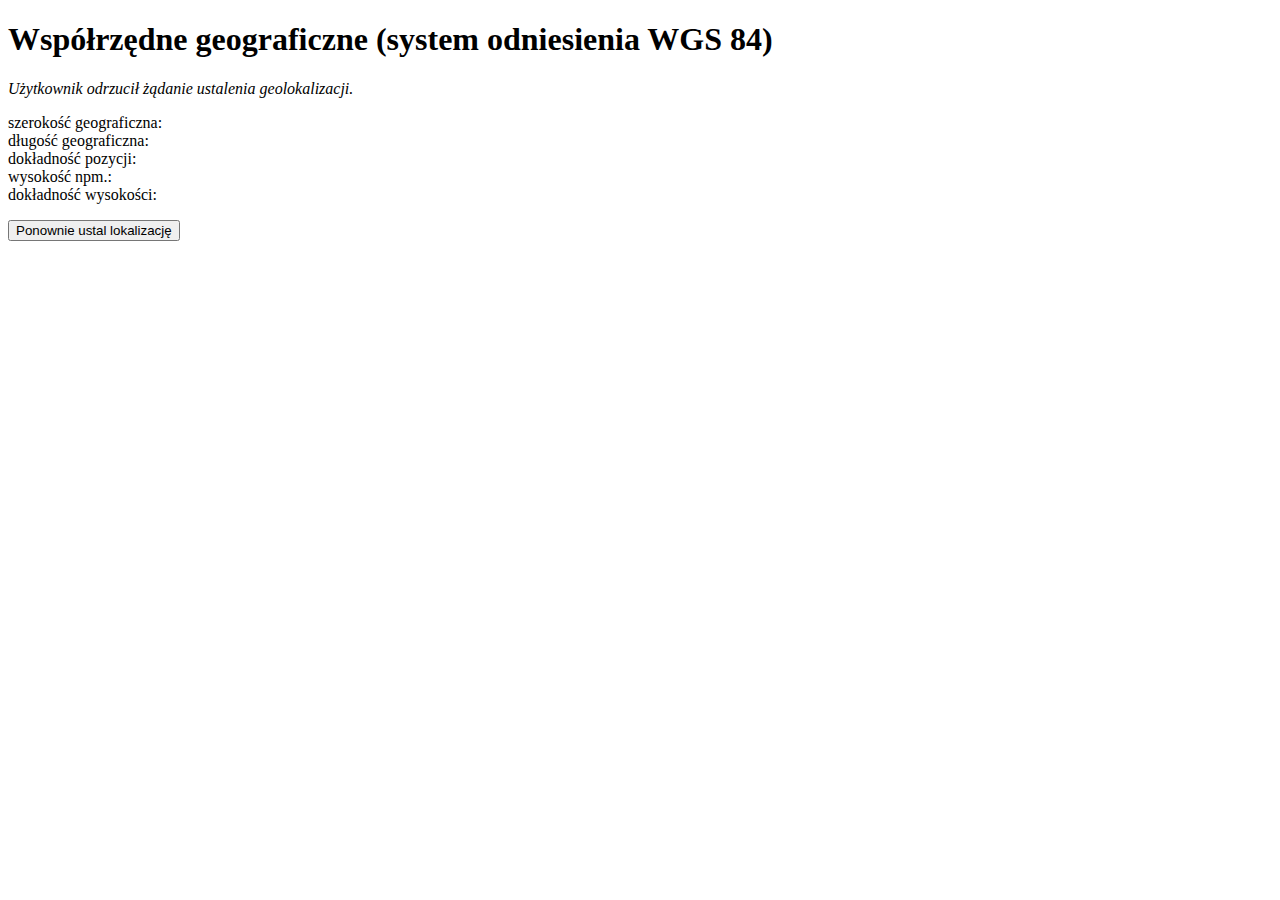
<file: index.html>
<!DOCTYPE html>
<html class="noscript" lang="pl">
    <head>
        <title>Geolokalizacja w JS</title>
        <meta charset="UTF-8">
        <meta name="viewport" content="width=device-width, initial-scale=1.0">
        <script src="assets/js/pl.js" type="text/javascript"></script>
        <script src="assets/js/geolocation.js" type="text/javascript"></script>
        <link href="assets/css/geolocation.css" rel="stylesheet" type="text/css"/>
    </head>
    <body>
        <h1>Współrzędne geograficzne (system odniesienia WGS 84)</h1>
        <p id="msg"><span class="noscript">Włacz w przeglądarce obsługę JavaScript</span></p>

        <dl class="js">
            <dt>szerokość geograficzna:</dt>
            <dd id="latitude"></dd>
            <dt>długość geograficzna:</dt>
            <dd id="longitude"></dd>
            <dt>dokładność pozycji:</dt>
            <dd id="coordsAccuracy"></dd>
            <dt>wysokość npm.:</dt>
            <dd id="altitude"></dd>
            <dt>dokładność wysokości:</dt>
            <dd id="altitudeAccuracy"></dd>
        </dl>
        <p class="js"><button type="button" id="button">Ponownie ustal lokalizację</button></p>
        <p id="map"></p>
    </body>
</html>
</file>
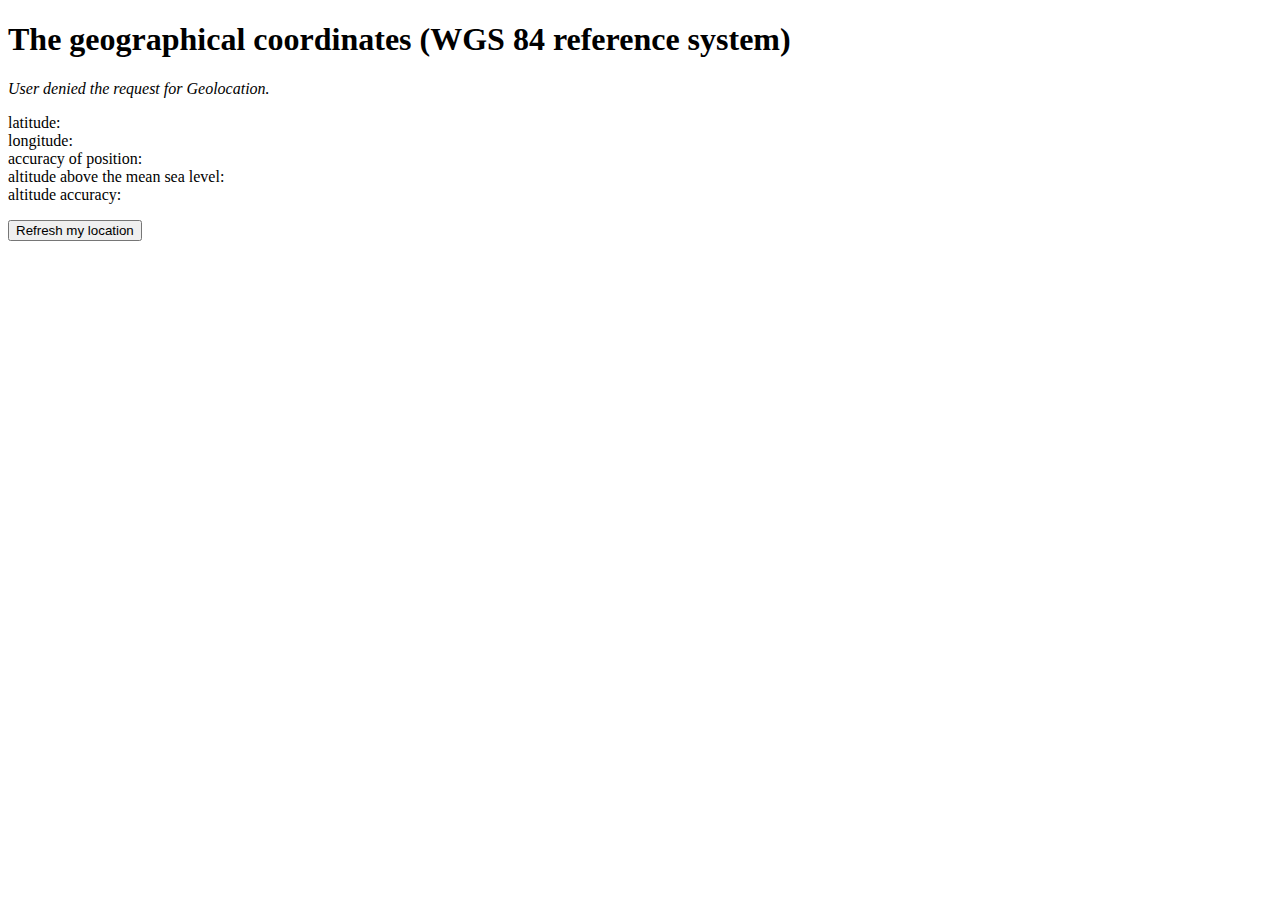
<file: index_en.html>
<!DOCTYPE html>
<html class="noscript" lang="en">
    <head>
        <title>Geolocation in JS</title>
        <meta charset="UTF-8">
        <meta name="viewport" content="width=device-width, initial-scale=1.0">
        <script src="assets/js/en.js" type="text/javascript"></script>
        <script src="assets/js/geolocation.js" type="text/javascript"></script>
        <link href="assets/css/geolocation.css" rel="stylesheet" type="text/css"/>
    </head>
    <body>
        <h1>The geographical coordinates (WGS 84 reference system)</h1>
        <p id="msg"><span class="noscript">Please enable JavaScript in your browser</span></p>

        <dl class="js">
            <dt>latitude:</dt>
            <dd id="latitude"></dd>
            <dt>longitude:</dt>
            <dd id="longitude"></dd>
            <dt>accuracy of position:</dt>
            <dd id="coordsAccuracy"></dd>
            <dt>altitude above the mean sea level:</dt>
            <dd id="altitude"></dd>
            <dt>altitude accuracy:</dt>
            <dd id="altitudeAccuracy"></dd>
        </dl>
        <p class="js"><button type="button" id="button">Refresh my location</button></p>
        <p id="map"></p>
    </body>
</html>
</file>
<file: assets/css/geolocation.css>
html.noscript .js,
html.js .noscript {
    display: none;
}

#msg {
    font-style: italic;
}
</file>
